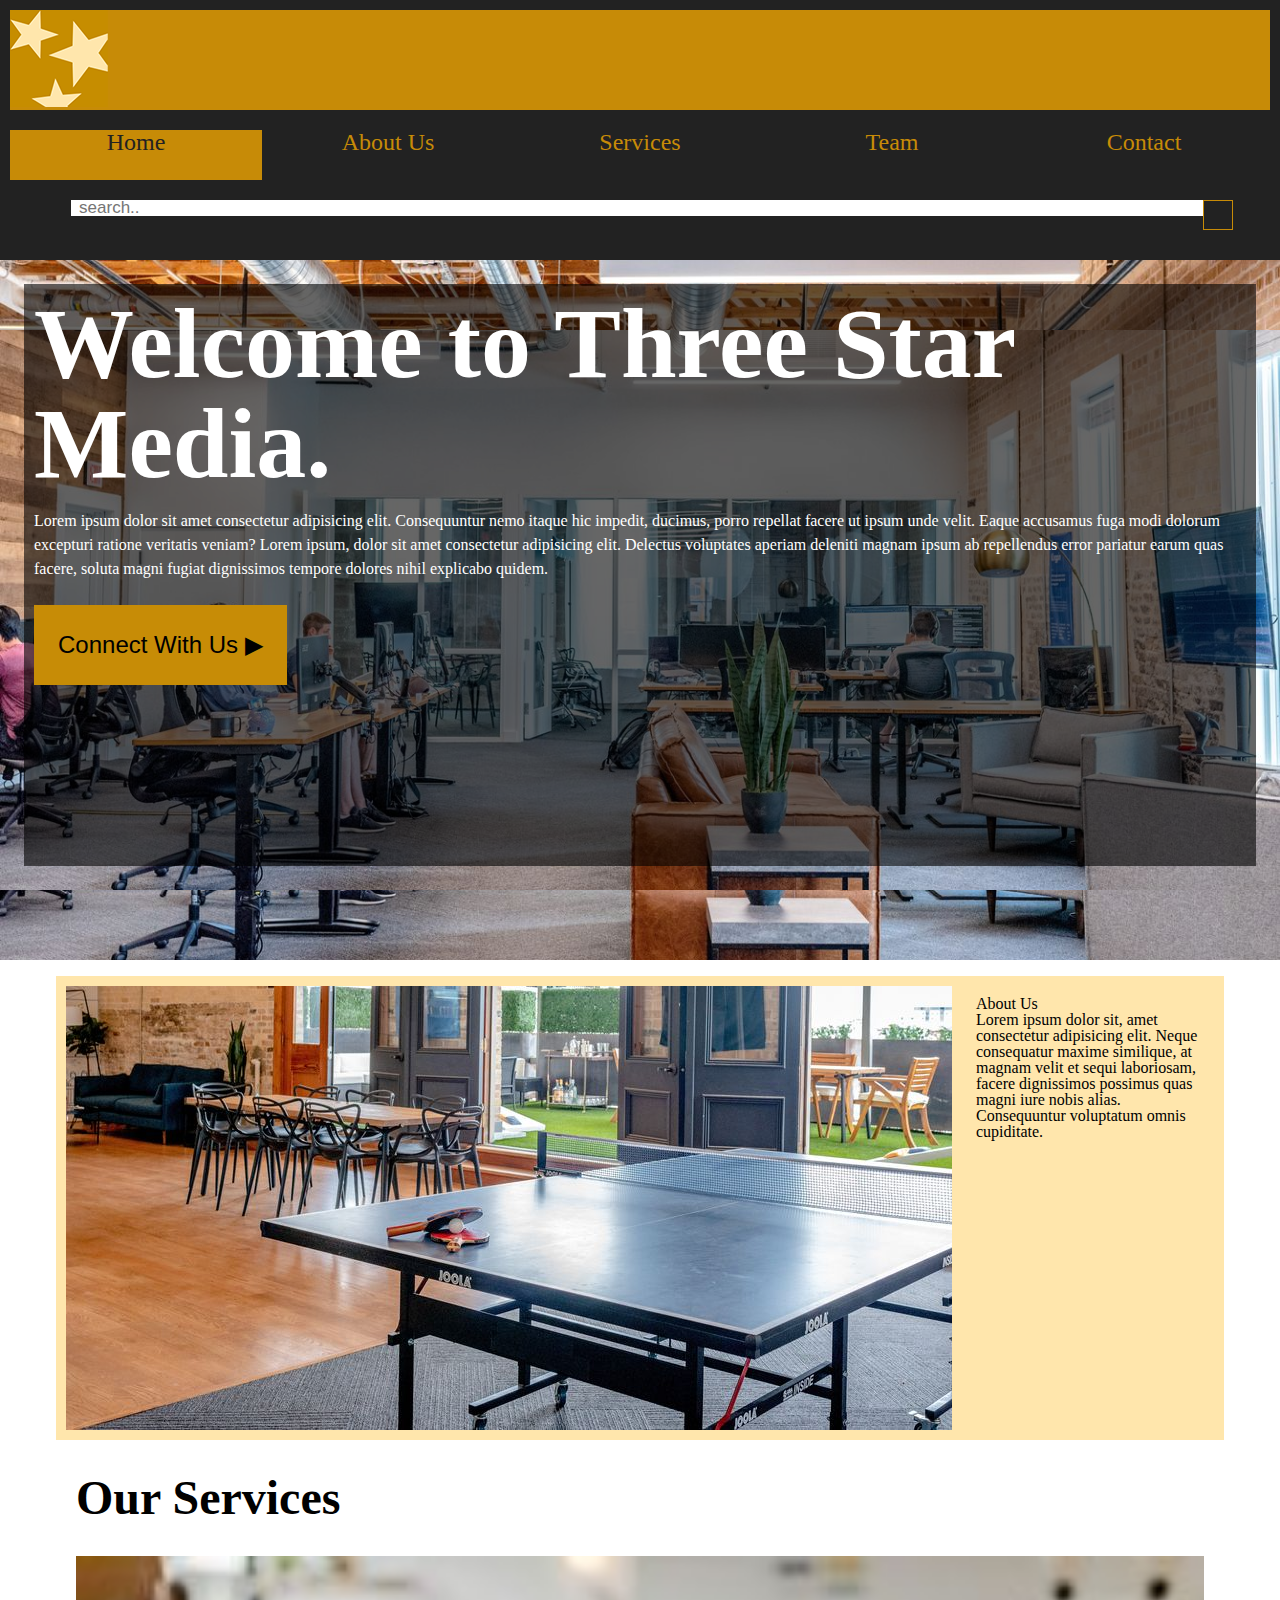
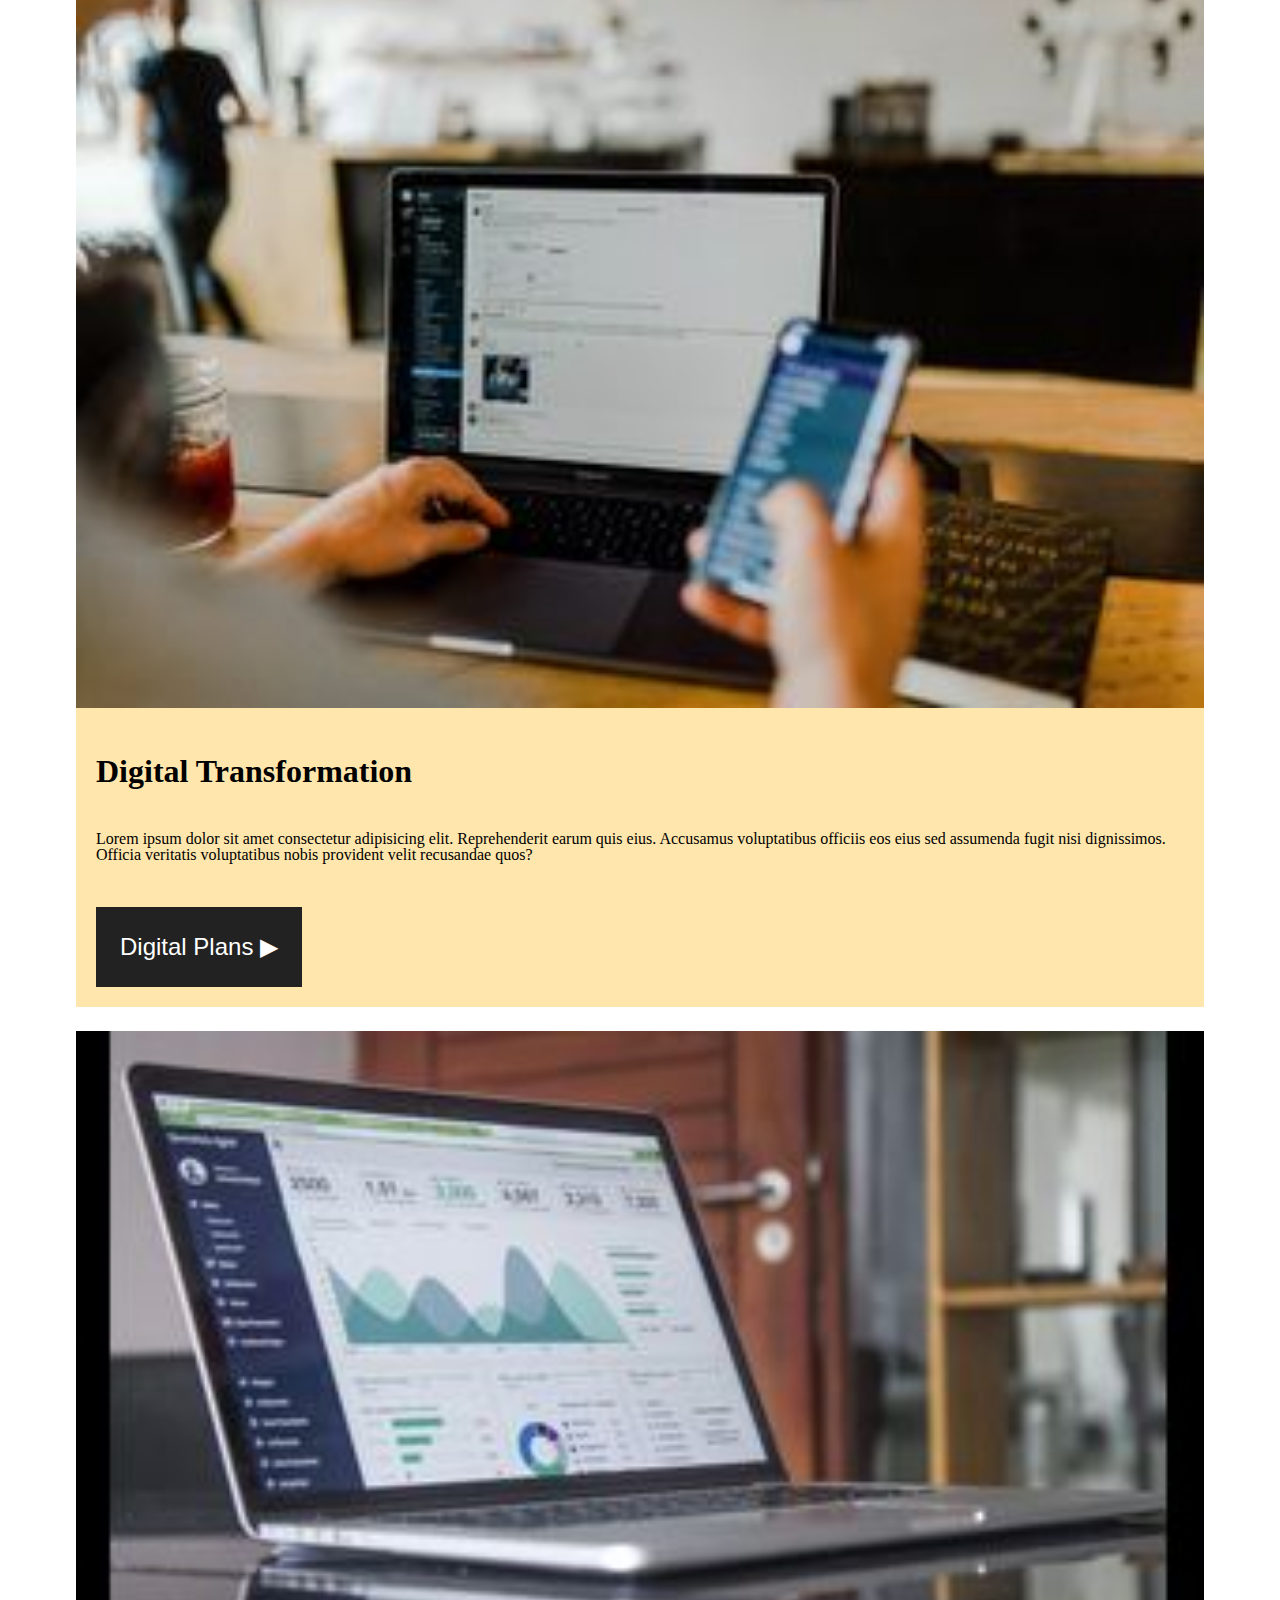
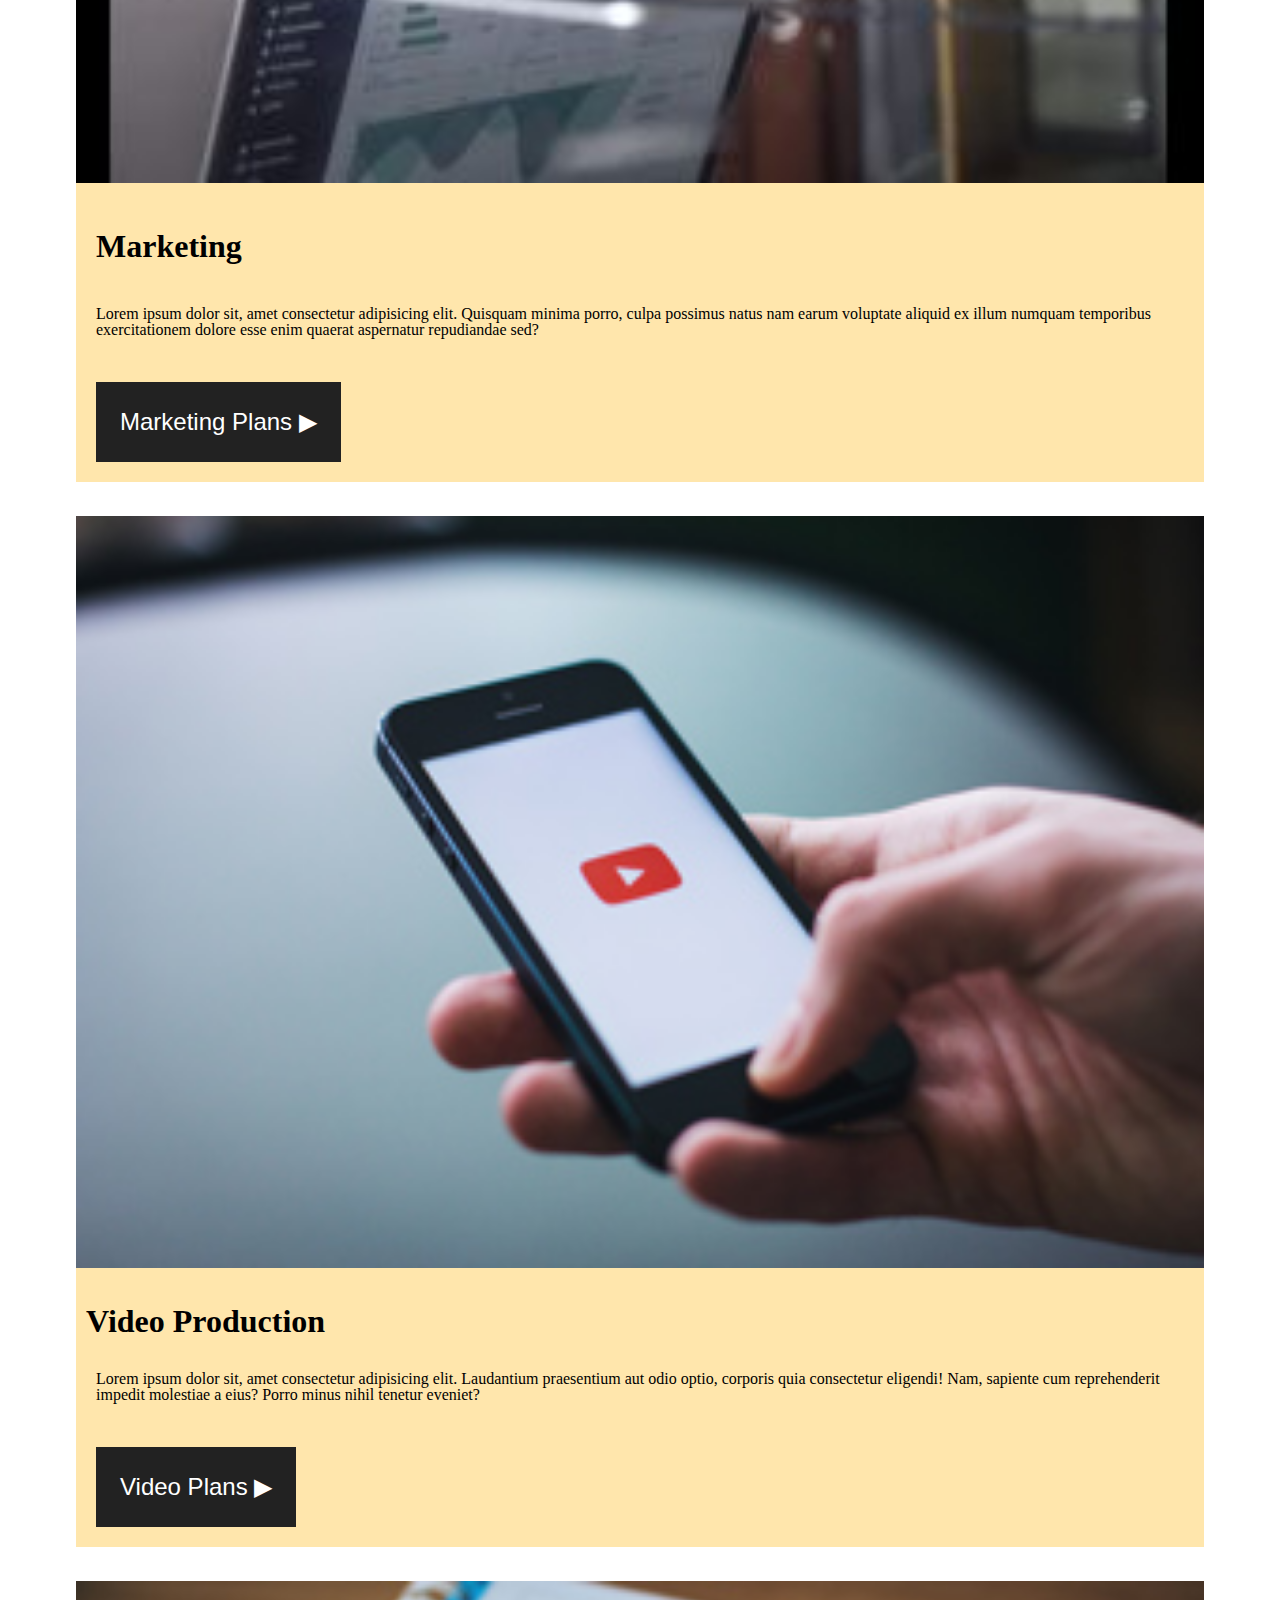
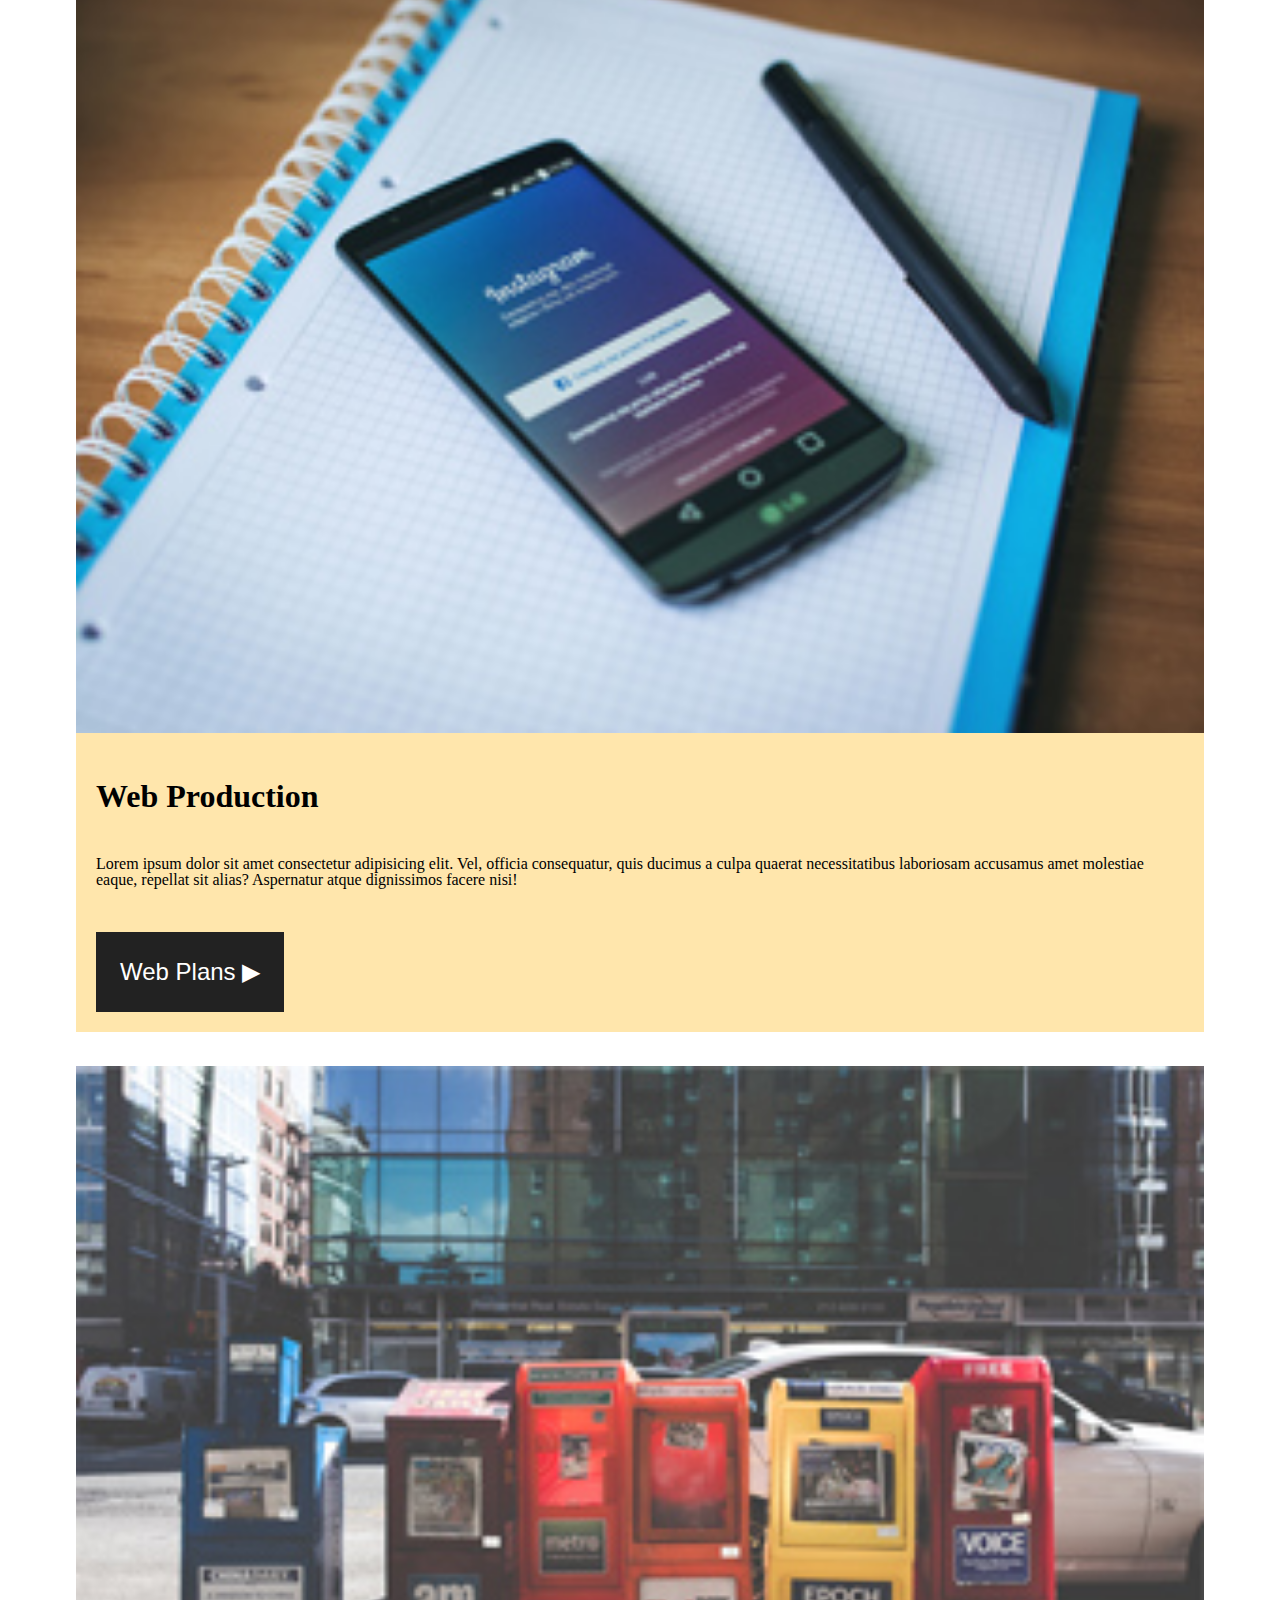
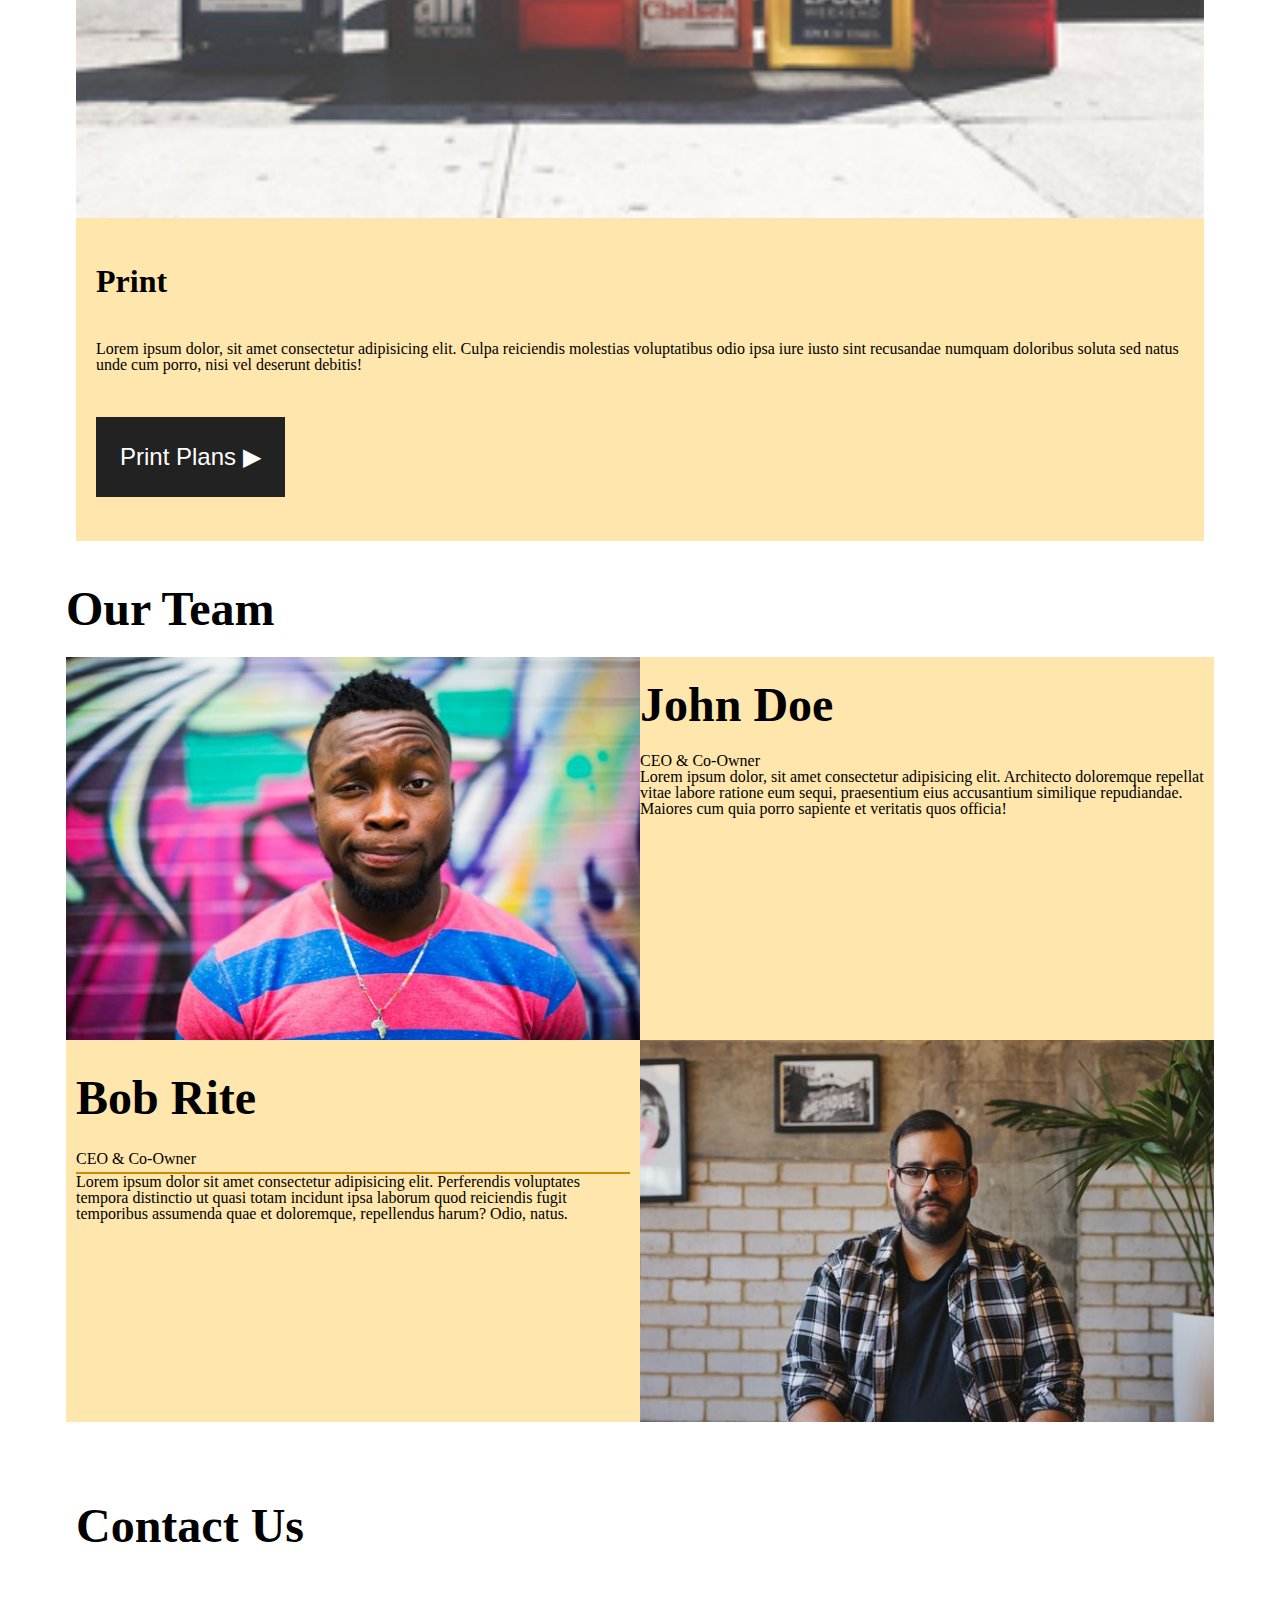
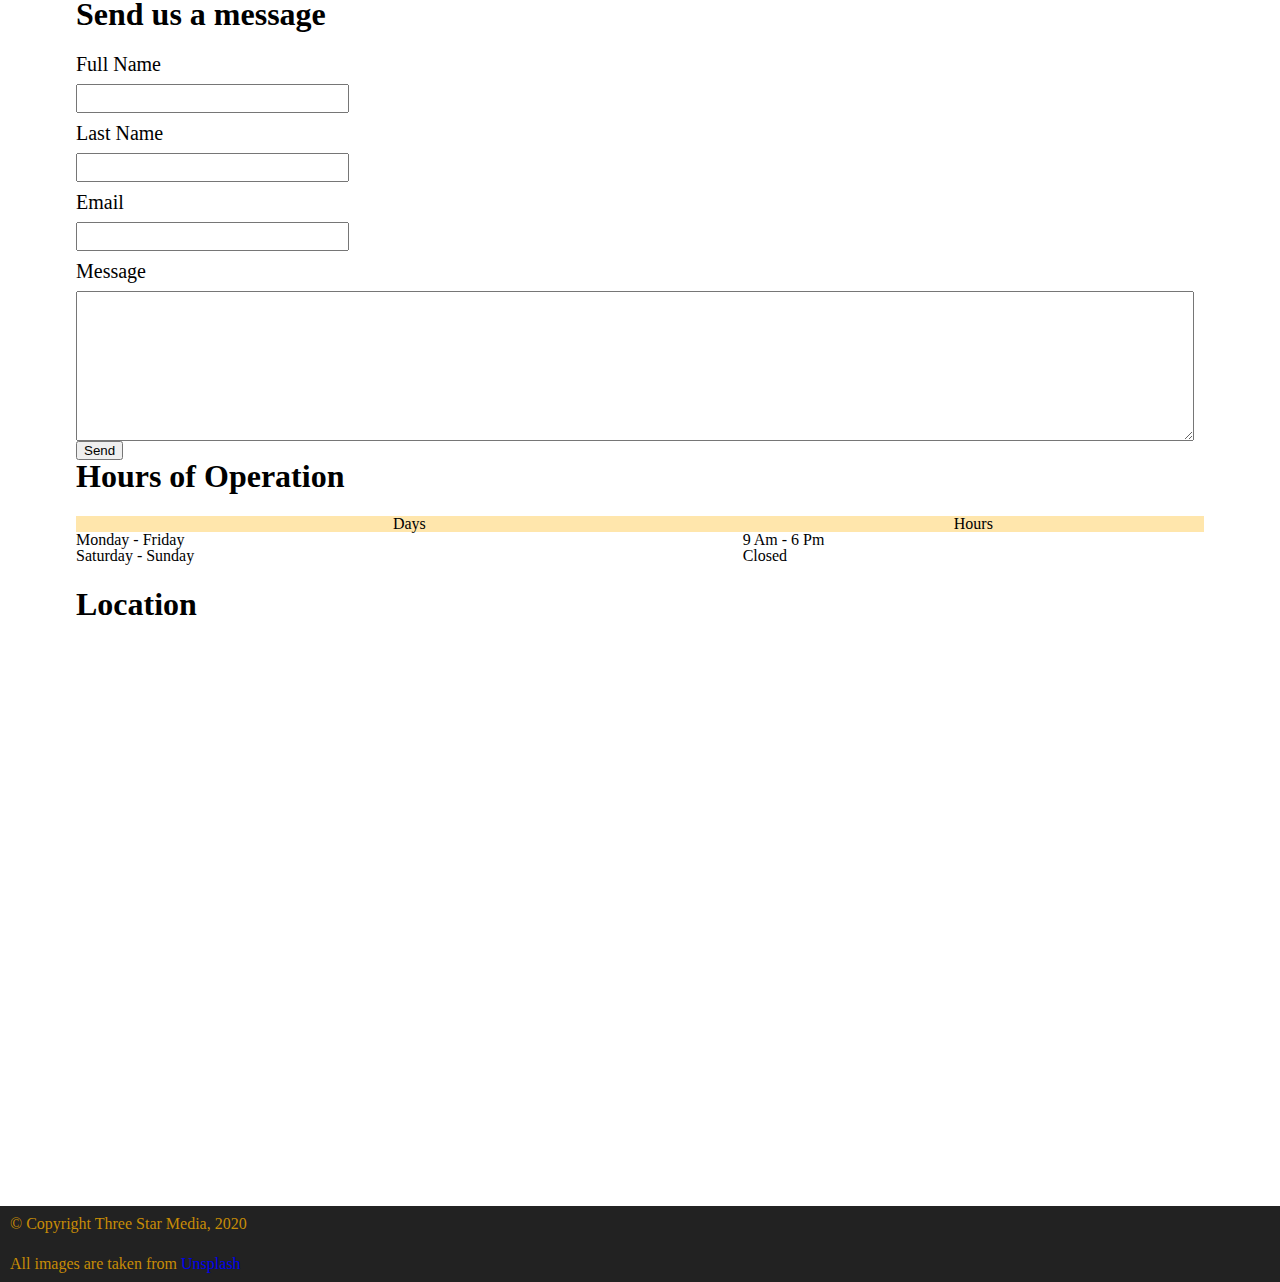
<file: final-project/index.html>
<!DOCTYPE html>
<html lang="zxx">

<head>
    <meta charset="UTF-8">
    <meta http-equiv="X-UA-Compatible" content="IE=edge">
    <meta name="viewport" content="width=device-width, initial-scale=1.0">
    <title>Final Project</title>
    <link href="./css/main.css" rel="stylesheet">
    <link href="./css/reset.css" rel="stylesheet">
</head>



<body>
    <header>
        <nav class="container">
            <div class="logo">
            <img src="./images/logo.png" alt="Logo">
            </div>
            <!--Site Logo-->
            <ul>
                <li class="nav-item"><a href="#" class="active">Home</a></li>
                <li class="nav-item"><a href="#">About Us</a></li>
                <li class="nav-item"><a href="#">Services</a></li>
                <li class="nav-item"><a href="#">Team</a></li>
                <li class="nav-item"><a href="#">Contact</a></li>
                <!--Define a list items-->


            </ul>
            <!--Search Bar-->
            <div class="search-container">
                <form action="search.html" method="get">
                    <input type="text" placeholder="search.." name="Search">
                    <button type="submit"><i class="fa-search"></i></button>
                </form>
            </div>
        </nav>
        <!--Hero / Banner Section-->
        <section class="hero" id="banner">
            <div class="hero-back">
            </div>
            <div class="container hero-text">
                <!--Contains the banner text-->
                <h1>Welcome to Three Star Media.</h1>
                <p>
                    Lorem ipsum dolor sit amet consectetur adipisicing elit. Consequuntur nemo itaque hic impedit,
                    ducimus, porro repellat facere ut ipsum unde velit. Eaque accusamus fuga modi dolorum excepturi
                    ratione veritatis veniam? Lorem ipsum, dolor sit amet consectetur adipisicing elit. Delectus
                    voluptates aperiam deleniti magnam ipsum ab repellendus error pariatur earum quas facere, soluta
                    magni fugiat dignissimos tempore dolores nihil explicabo quidem.
                </p>

                <button>Connect With Us &#9654; </button>
                <!--call to action button with shape -->

            </div>

        </section>
    </header>
    <main>
        <section class="about-us" id="about">
            <img class="about-image" src=".//images/about-us.jpg" alt="About Us Image">
            <div class="about-text">
                <h2>About Us</h2>
                <p>
                    Lorem ipsum dolor sit, amet consectetur adipisicing elit. Neque consequatur maxime similique, at
                    magnam velit et sequi laboriosam, facere dignissimos possimus quas magni iure nobis alias.
                    Consequuntur voluptatum omnis cupiditate.
                </p>
                <!--About the company-->
            </div>
        </section>

        <!--Service Section-->
        <section class="container service-section" id="services">

            <h2>Our Services</h2>
            <div class="top-cards">
                <article class="service digital">
                    <!--Info About Digital Transformation Services-->
                    <img src="./images/digital.jpg" alt="newspaper boxes">

                    <div class="info">
                        <h3>Digital Transformation</h3>
                        <p>Lorem ipsum dolor sit amet consectetur adipisicing elit. Reprehenderit earum quis eius.
                            Accusamus voluptatibus officiis eos eius sed assumenda fugit nisi dignissimos. Officia
                            veritatis voluptatibus nobis provident velit recusandae quos?</p>
                        <button>Digital Plans &#9654;</button>
                        <!--Action button for Digital Plans-->


                    </div>
                </article>

                <article class="Service Marketing">
                    <img src="./images/marketing.jpg" alt="newspaper boxes">
                    <div class="info">
                        <h3>Marketing</h3>
                        <p>Lorem ipsum dolor sit, amet consectetur adipisicing elit. Quisquam minima porro, culpa
                            possimus natus nam earum voluptate aliquid ex illum numquam temporibus exercitationem dolore
                            esse enim quaerat aspernatur repudiandae sed?</p>
                        <!--Info Marketing-->
                        <button>Marketing Plans &#9654; </button>
                    </div>
                </article>
            </div>


            <article class="Service Videos">
                <img src="./images/video.jpg" alt="Smartphone in hand">
                <div class="info">
                    <h3>Video Production</h3>
                    <p>Lorem ipsum dolor sit, amet consectetur adipisicing elit. Laudantium praesentium aut odio optio,
                        corporis quia consectetur eligendi! Nam, sapiente cum reprehenderit impedit molestiae a eius?
                        Porro minus nihil tenetur eveniet?</p>
                    <button>Video Plans &#9654; </button>
                </div>
            </article>

            <article class="Service Website">
                <img src="./images/web.jpg" alt="Smartphone on table with pen">
                <div class="info">
                    <h3>Web Production</h3>
                    <p>Lorem ipsum dolor sit amet consectetur adipisicing elit. Vel, officia consequatur, quis ducimus a
                        culpa quaerat necessitatibus laboriosam accusamus amet molestiae eaque, repellat sit alias?
                        Aspernatur atque dignissimos facere nisi!</p>
                    <button>Web Plans &#9654;</button>
                </div>
            </article>

            <div class="bottom-cards">
                <article class="Service Print">
                    <img src="./images/print.jpg" alt="newspaper boxes">
                    <div class="info">
                        <h3>Print</h3>
                        <p>Lorem ipsum dolor, sit amet consectetur adipisicing elit. Culpa reiciendis molestias
                            voluptatibus odio ipsa iure iusto sint recusandae numquam doloribus soluta sed natus unde
                            cum porro, nisi vel deserunt debitis!</p>
                        <!--information about print -->
                        <button>Print Plans &#9654;</button>
                    </div>
                </article>
            </div>

        </section>

        <!--Vision Section-->
        <section class="our-vision" id="vision">
            <div class="vision_image">
 
            </div>
            <div class="container vision-content">
                <h2>Our Vision</h2>
                <p>
                    Lorem ipsum dolor sit amet consectetur, adipisicing elit. Possimus quos harum autem ratione, itaque
                    iste, quis eos minus architecto alias laborum obcaecati. Vero natus, fugit facere eveniet dolores
                    ipsa deserunt.
                </p>
                <button>Learn More &#9654;</button>
            </div>
        </section>

        <section class="container our-team" id="team">
            <h2>Our Team</h2>
            <div class="row">
                <!--Row of columns-->
                <div class="column">
                    <!--column of info about John Doe's - team members-->
                    <div class="team-card">
                        <!--Displays information about a team member-->
                        <img src="./images/john.jpg" alt="Doe's Image">

                        <div class="team-teaxt">
                            <h2>John Doe</h2>
                            <h3 class="title">CEO & Co-Owner</h3>
                            <p>Lorem ipsum dolor, sit amet consectetur adipisicing elit. Architecto doloremque repellat
                                vitae labore ratione eum sequi, praesentium eius accusantium similique repudiandae.
                                Maiores cum quia porro sapiente et veritatis quos officia!</p>
                        </div>
                    </div>
                </div>

                <div class="column">
                    <div class="team-card">
                        <img src="./images/bob.jpg" alt="Bob Rite's Image">
                        <div class="team-text">
                            <h2>Bob Rite</h2>
                            <h3 class="title">CEO & Co-Owner</h3>
                            <p>Lorem ipsum dolor sit amet consectetur adipisicing elit. Perferendis voluptates tempora
                                distinctio ut quasi totam incidunt ipsa laborum quod reiciendis fugit temporibus
                                assumenda quae et doloremque, repellendus harum? Odio, natus.</p>

                        </div>
                    </div>
                </div>
            </div>
        </section>

        <section class="container contact-us" id="contact">
            <h2>Contact Us</h2>
            <div class="row">
                <!--row of columns-->
                <div class="column">
                    <h3>Send us a message</h3>
                    <label for="fname">Full Name</label>
                    <input type="text" name="fname" id="fname" required>
                    <!--full Name and input field-->
                    <label for="lname">Last Name</label>
                    <input type="text" name="lname" id="lname" required>
                    <!--Last Name with input field-->
                    <label for="email">Email</label>
                    <input type="email" name="email" id="email" required>
                    <label for="message">Message</label>
                    <textarea name="message" id="message" required></textarea>

                    <button type="submit">Send</button>
                </div>

                <div class="column">
                    <h3>Hours of Operation</h3>
                    <table>
                        <thead>
                            <!--group header content-->
                            <tr>
                                <!--row in table.-->
                                <th>Days</th>
                                <!--Header Cell-->
                                <th>Hours</th>
                            </tr>
                        </thead>
                        <tbody>
                            <tr>
                                <td>Monday - Friday</td>
                                <!--Describe days of operation-->
                                <td>9 Am - 6 Pm</td>
                                <!--Describe the hours of operation-->
                            </tr>

                            <tr>
                                <td>Saturday - Sunday</td>
                                <!--Days of Operation-->
                                <td>Closed</td>
                                <!--Describe the hours of operation-->
                            </tr>
                        </tbody>
                    </table>
                </div>

                <!--Map section-->
                <div class="column map">
                    <h3>Location</h3>
                    <div class="iframe-container">
                        <iframe
                            src="https://www.google.com/maps/embed?pb=!1m18!1m12!1m3!1d2803.944738965276!2d-75.75751172397877!3d45.34992777107232!2m3!1f0!2f0!3f0!3m2!1i1024!2i768!4f131!3m3!1m2!1s0x4cce0718cc4a6ad7%3A0xc6cc467725843e2b!2sAlgonquin%20College%20Ottawa%20Campus!5e0!3m2!1sen!2sca!4v1680107224656!5m2!1sen!2sca"
                            width="600" height="450" style="border:0" allowfullscreen></iframe>
                    </div>
                </div>
            </div>
        </section>
    </main>

    <footer>
        <div class="container footer-content">
            <!--Footer Content-->
            <p>&copy; Copyright Three Star Media, 2020</p>
            <p>All images are taken from <a href="http://unsplash.com/">Unsplash</a></p>
            <!--Source of the images used by the company-->
        </div>
    </footer>
</body>

</html>
</file>
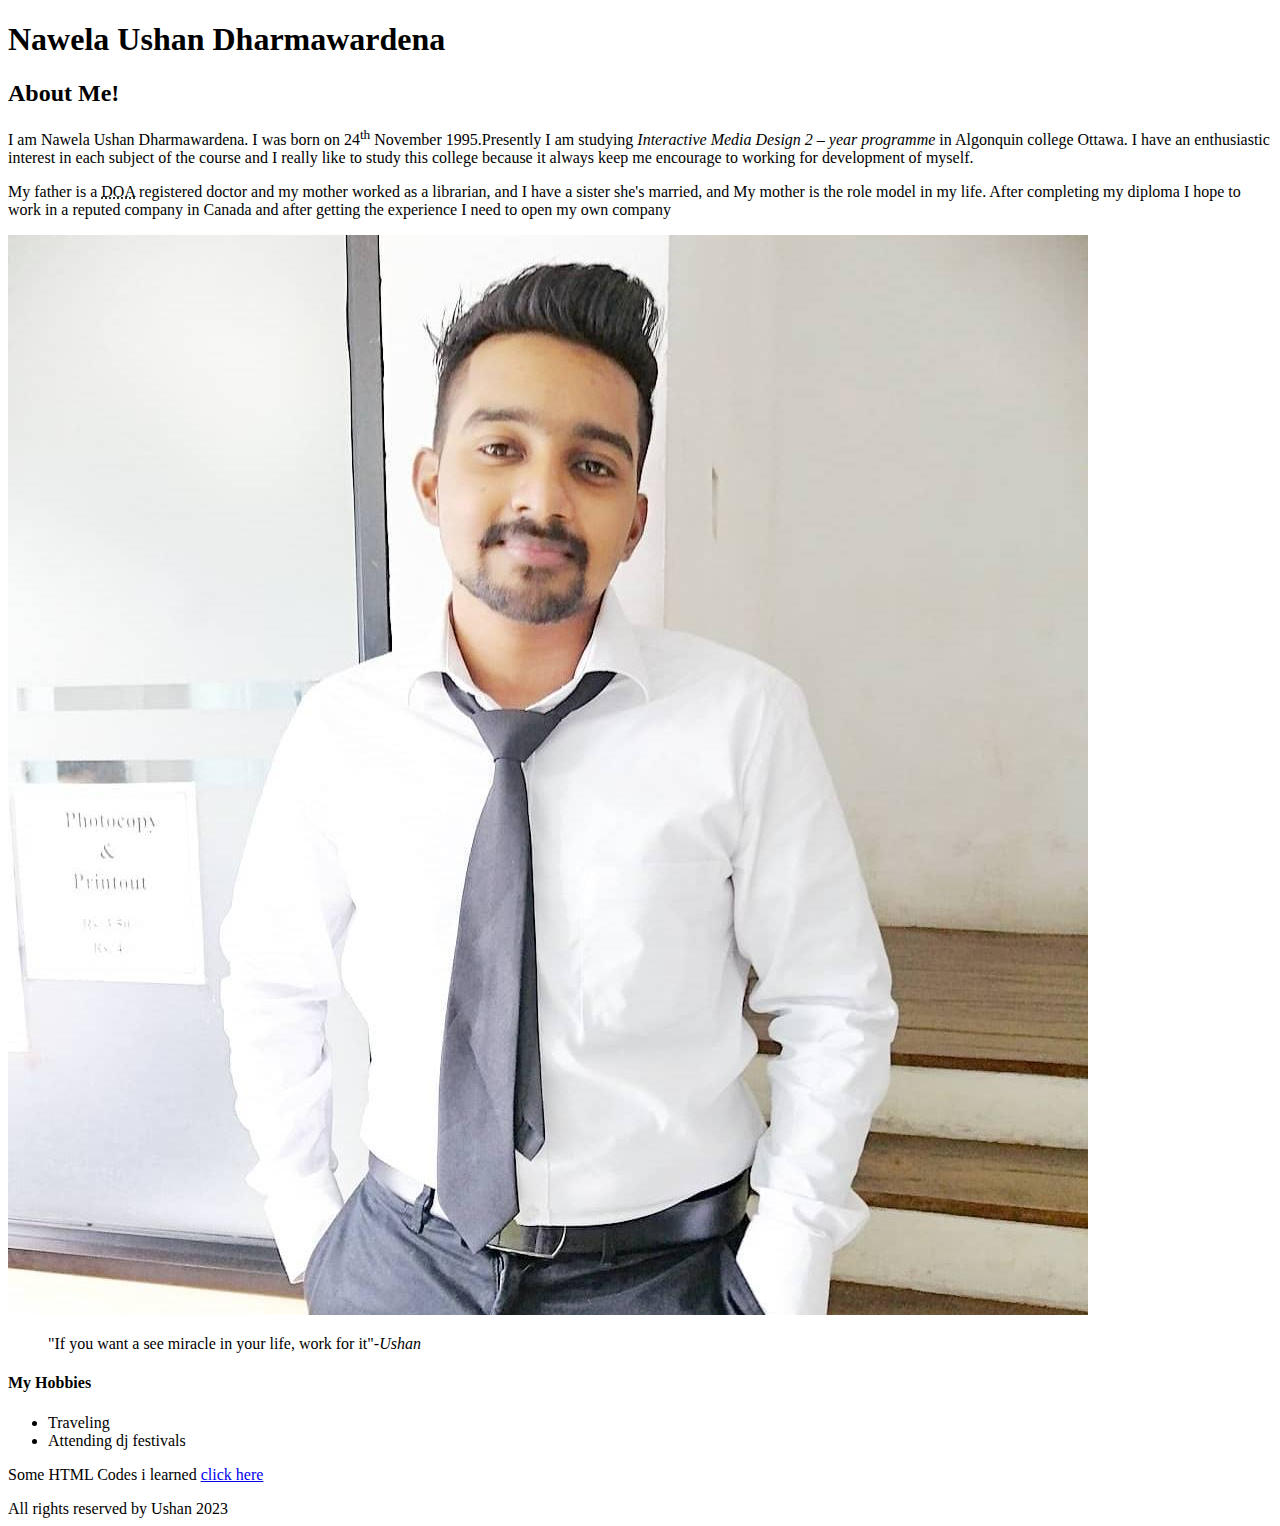
<file: html-assignments/index.html>
<!DOCTYPE html>
<html lang="en">
<head>
    <meta charset="UTF-8">
    <meta http-equiv="X-UA-Compatible" content="IE=edge">
    <meta name="viewport" content="width=device-width, initial-scale=1.0">
    <title>html-assignments</title>
</head>

<body>
    <header>
    <h1>Nawela Ushan Dharmawardena</h1>
    </header>
    <article>
    <h2>About Me!</h2>
        <p>I am Nawela Ushan Dharmawardena. I was born on 24<sup>th</sup> November 1995.Presently I am studying <em>Interactive Media Design 2 – year programme</em> in Algonquin college Ottawa. I have an enthusiastic interest in each subject of the course and I really like to study this college because it always keep me encourage to working for development of myself.</p>
        <p>My father is a <abbr title="Department of ayurveda ">DOA</abbr> registered doctor and my mother worked as a librarian, and I have a  sister she's married, and My mother is the role model in my life. After completing my diploma I hope to work in a reputed company in Canada and after getting the experience I need to open my own company  </p>
    </article>
    <img src="images/my.jpg" class="img-fluid" alt="my image" />
    <blockquote>
        "If you want a see miracle in your life, work for it"-<cite>Ushan</cite>
      
    </blockquote>
    <h4>My Hobbies</h4>
    <Ul>
        <li>Traveling</li>
        <li>Attending dj festivals</li>
    </Ul>
    <p>Some HTML Codes i learned <a href="notes.html" target="_self">click here</a></p>
    <footer>All rights reserved by Ushan 2023</footer>
    
      
</body>
</html>
</file>
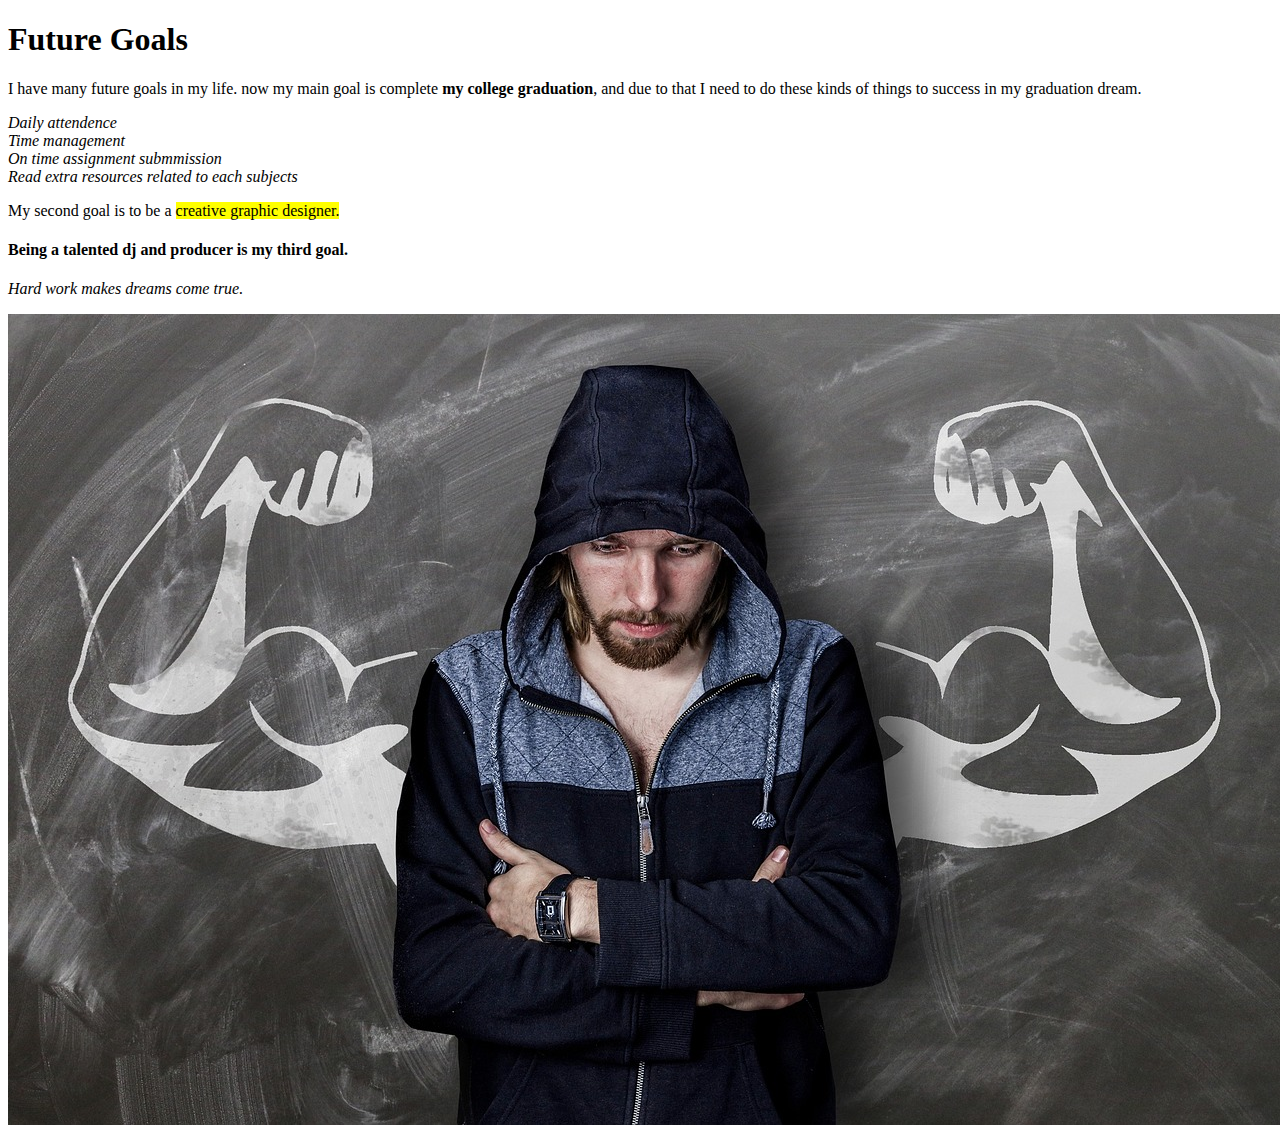
<file: html-assignments/notes.html>
<!DOCTYPE html>
<html lang="en">
<head>
    <h1>Future Goals</h1>
    <p>I have many future goals in my life. now my main goal is complete <b>my college graduation</b>, and due to that I need to do these kinds of things to success in my graduation dream.</p>
    <li><i>Daily attendence</i></li>
    <li><i>Time management</i></li>
    <li><i>On time assignment submmission</i></li>
    <li><i>Read extra resources related to each subjects</i></li>
    <p>My second goal is to be a <mark>creative graphic designer.</mark></p>
    <p><h4>Being a talented dj and producer is my third goal.</h4></p>
    <p><cite>Hard work makes dreams come true.</cite></p>
    <img src="images/motivation.jpg" title="motivation image"
    <meta charset="UTF-8">
    <meta http-equiv="X-UA-Compatible" content="IE=edge">
    <meta name="viewport" content="width=device-width, initial-scale=1.0">
    <title>note</title>
</head>
<body>
    
</body>
</html>
</file>
<file: final-project/css/main.css>
/*.Global Style */

html { 
    font-family: Arial, Helvetica, sans-serif;
    font-size: 14px;
    box-sizing: border-box;
}

body {
    line-height: 1.5;
}

main {
    max-width: 1200px;
    margin: 0 auto;
    padding: 1em;
}

*,
*:after,
*:before {
    box-sizing: inherit;
    line-height: inherit;
}

.clearfix::after { 
    content: '';
    display: table;
    clear: both;
}

h1,
h2,
h3,
h4,
h5 {
    font-weight: bold;
    margin: 1em 0 0.5em;
}

h1 {
    font-size: 5.063rem;
}

h2 {
    font-size: 3.375rem;
}

h3 {
    font-size: 2.25rem;
}

h4 {
    font-size: 1.5rem;
}

h5 {
    font-size: 1rem;
}

/* top-bottom left-right */

p {
    margin: 1em 0;
}

/* Custom Style */
header,
footer {
    background-color: rgb(34, 34, 34);
    width: 100%;
}

.logo {
    background-color: rgb(199, 139, 7);
    width: 100%;
}

nav {
    width: 100%;
    margin: 0;
    display: block;
}

nav ul li {
    height: auto;
    text-align: center;
    width: 100%;
    display: grid;
    align-items: center;
}

nav ul{
    display: grid;
    justify-items: center;
}

nav ul li a,
nav ul li a:link,
nav ul li a:visited{
    color: rgb(199, 139, 7);
    background-color: rgb(34, 34, 34);
    text-decoration: none;
    width: 100%;
    height: 50px;
    justify-items: center;
    align-items: center;
}

nav ul li a:hover,
nav ul li a:focus{
    background-color: rgb(199, 139, 7);
    color: rgb(34, 34, 34); 
}
/* Changes how to active tab looks */
nav ul li .active,
nav ul li .active:link,
nav ul li .active:visited{
    background-color: rgb(199, 139, 7);
    color: rgb(34, 34, 34);
}

nav ul li .active:hover,
nav ul li .active:focus{
    background-color: rgb(34, 34, 34);
    color: rgb(199, 139, 7);
}

nav form{
    display: flex;
    justify-content: center;
    height: 50px;
    padding: 0 3% 3% 3%;
}

#search {
    color: rgb(34, 34, 34);
    font-size: 15px;
    height: 30px;
}

nav form button {
    color: rgb(199, 139, 7);
    font-size: 20px;
    border: 1px solid rgb(199, 139, 7);
    background-color: rgb(34, 34, 34);
    cursor: pointer;
    width: 30px;
    height: 30px;
}

/* banner change */
.hero {
    position: relative;
    justify-content: center;
    color: white;
    width: 100%;
    margin: 0;
    padding: 0;
    border: 0;
    overflow-x: hidden;
}

.hero-text {
    position: absolute;
    float: left;
    top: 10%;
    bottom: 10%;
    background-color: rgba(0, 0, 0, 0.6);
    padding-left: 1%;
    padding-right: 3%;
}

.hero-text h1 {
    font-size: 3.755rem;
}

.hero-back {
    background-image: url("../images/main-banner.jpg");
    background-position: 55% 68%;
    background-size: cover;
    margin: 0;
    min-height: 400px;
    width: 100%;
}

.hero-text{
    position: absolute;
    top: 0;
    background: rgba(0, 0, 0, 0.6);
    color: #fff;
    margin: 20px 0 0px 0px;
    padding: 15px;

  }
  
.hero-text button
  {
    background-color: #c78c06;
    border: none;
    padding: 15px;
    cursor: pointer;
  }
.hero-text h1
  {
    font-size: 56px;
    margin: 0px 0px 15px 0;
  }
.hero-text p
  {
    margin: 0px 0px 15px 0;
  }

  .hero{
    position: relative;
  }

  .about-us{
    background-color: rgb(255, 230, 172);
    margin: 0;
    padding: 10px;
  }

 .about-image {
    width: 100%;
    height: auto;
    margin-bottom: 0;
 }

 .about-text h2{
    margin-top: 10px;
}

/* Seavice section */
.service-section{
    background-color: white;
    padding: 10px;
    clear: both;
}

.digital,
.Marketing,
.Videos,
.Website,
.bottom-cards{
    background-color: rgb(255, 230, 172);
    margin-top: 10px;
}

.digital img,
.Marketing img,
.Videos img,
.Website img,
.bottom-cards img{
    width: 100%;
    /* change size */
}

.digital h3,
.Marketing h3,
.Video h3,
.Website h3,
.bottom-cards h3,
.digital p,
.Marketing p,
.Videos p,
.Website p,
.bottom-cards p{
    padding: 10px;
}
.digital button,
.Marketing button,
.Videos button,
.Website button,
.bottom-cards button{
    margin: 10PX;
}

/* chnage the looks of every btn */
    color: white;
    font-size: 20px;
    border: 0;
    background-color: rgb(34, 34, 34);
    cursor: pointer;
    width:200px;
    height: 50px;
}

.vision_image 
{
  background-image: url("../images/vision.jpg");
  background-position: 55% 68%;
  background-size: cover;
  margin: 0;
  min-height: 400px;
  width: 100%;
}

.our-vision{
    position: relative;
    max-height: 300px;
    display: block;
    overflow: hidden;
}

.vision-content{
    position: absolute;
    top: 0;
    color: #fff;
    margin: 20px 0 0px 0px;
    padding: 15px;
}

.our-team {
    width: calc(100%-20px);
}

.our-team h2 {
    font-size: 3rem;
    margin: 1.5rem 0;
    font-weight: 600;
}

.team-card h2 {
    font-size: 3rem;
    margin: 1.5rem 0;
    font-weight: 600;
}

.team-card {
    display: flex;
    flex-direction: column;
}

.team-card img {
    width: 100%;
    /*img width equal to parent container's width*/
    height: auto;
    display: block;
}

.team-card {
    background-color: #ffe6ac;
    margin-bottom: 1.5rem;

}

.team-card h2 {
    font-size: 3rem;
    margin: 1.5rem 0;
    font-weight: 600;
}

.team-text {
    padding: 10px;
}

.team-text h2 {
    font-size: 3rem;
    margin: 1.5rem 0;
    font-weight: 600;
}

.team-text .title {
    border-bottom: 2px solid #c78c06;
    padding: 5px 0;
}

.contact-us{
    margin: 1%;
}

/*ENM*/

/* Desktop version */
@media screen and (min-width:800px) {


    body {
        font-family: 'Open Sans'sans-serif;
    }

    a {
        text-decoration: none;
    }

    header,
    main,
    footer {
        display: flex;
        flex-direction: column;
        align-items: center;
    }

    .container {
        padding: 10px;
    }

    img {
        max-width: 100%;
        height: auto;
    }


    /*Navigation*/
    header {
        background-color: #222;

    }

    nav {
        color: #fff;
        display: flex;
        flex-direction: column;
        align-items: center;
        width: calc(100%-20px);
    }


    nav ul {
        list-style: none;
        margin: 0;
        padding: 0;
        display: flex;
        flex-direction: column;
        align-items: center;
        width: 100%;
    }

    nav ul li {
        width: 100%;

    }

    nav a {
        color: #fff;
        text-decoration: none;
        font-size: 18px;
        width: 100%;
    }

    .search-container {
        width: 100%;
    }

    .search-container form {
        display: flex;
        width: 100%;
    }

    .search-container input[type="text"] {
        /*Container for search */
        flex: 1;
        padding: 8px;
        border: none;
        font-size: 17px;
    }

    /*
.search-container button {
    background-color: #ddd;
    border: none;
    color: black;
    padding: 8px;
    font-size: 17px;
    cursor: pointer;
}
*/


    .nav-item {
        padding: 20px 0;
        color: #c78c06;
        text-align: center;
    }

    .nav-item a {
        color: #c78c06;
        font-size: 1.5rem;
    }

    /*nav bg */
    .nav-item:hover {
        background-color: #c78c06;
    }

    .nav-item:hover a {
        color: #222;
    }


    /*
#logo {
    background-color: #c78c06;
}
*/

    #logo a img {
        width: 100%;
        max-width: 130px;
        height: auto;

    }

    /*Banner Section*/
    .hero {
        background-image: url(../images/main-banner.jpg);
        height: 700px;
        width: 100%;
        background-position: center;
        background-repeat: no-repeat;
        background-size: cover;
        display: flex;
        justify-content: center;

    }

    .hero-back {
        background-color: black (0, 0, 0, 0.5);
        margin: 70px 0;

    }

    .hero-text {
        margin: 1.5rem;
        color: white;
    }

    .hero-text h1 {
        font-size: 3.25rem;
        font-weight: 600;
        line-height: 1;
    }

    .hero-text p {
        font-size: 1rem;
        line-height: 1.5;
        margin-bottom: 1.5rem;
    }

    .hero-text button {
        background-color: #c78c06;
        font-size: 1.5rem;
        outline: none;
        border: none;
        cursor: pointer;
        height: 5rem;
        padding: 0 1.5rem;
    }


    /*About us section*/

    .about-us {
        background-color: #ffe6ac;
        width: 100%;
    }

    .about-content {
        font-size: 3rem;
        margin: 1.5rem 0;
        font-weight: 600;
    }


    /*css styles - about section*/
    .about-img {
        /*Set the image width equal to parent container width*/
        width: 100%;
        /*Aspect ratio of the image*/
        height: auto;
        /*Remove any extra space */
        display: block;
    }



    /*Service Section*/
    .service-section {
        display: flex;
        flex-direction: column;
        width: calc(100% - 20px);
    }

    .service.img {
        /*Set the image to be equal to the parent container's width*/
        width: 100%;
        /*Aspect ration of the img*/
        height: auto;
        /*Remove any extra spaces*/
        display: block;
    }

    .service-section h2 {
        font-size: 3rem;
        margin: 1.5rem 0;
        font-weight: 600;
    }


    .service,
    .Service {
        background-color: #ffe6ac;
        margin-bottom: 1.5rem;
    }

    .info {
        padding: 10px;
    }

    .info h3 {
        /*Service types heading*/
        font-size: 2rem;
        margin: 1.5rem 0;
        font-weight: 600;
    }

    .info p {
        margin-bottom: 1.5rem;

    }


    .info button {
        background-color: #222;
        color: white;
        font-size: 1.5rem;
        outline: none;
        border: none;
        cursor: pointer;
        height: 5rem;
        padding: 0 1.5rem;
    }







    /***********************    vision section ***********************************/

    .our-vision {
        background-image: url(../images/vision.jpg);
        width: 100%;
        background-position: center;
        background-repeat: no-repeat;
        background-size: cover;
        color: #fff;
        display: flex;
        justify-content: center;

    }

    .vision-content {
        margin: 1.5rem 0;
    }

    .our-vision h2 {
        font-size: 3rem;
        font-weight: 600;
    }





    /*****************************************************I will continue this later ****************************************/


    /* **************************************** TEAM ***********************************/

    .our-team {
        width: calc(100%-20px);
    }

    .our-team h2 {
        font-size: 3rem;
        margin: 1.5rem 0;
        font-weight: 600;
    }

    .team-card h2 {
        font-size: 3rem;
        margin: 1.5rem 0;
        font-weight: 600;
    }

    .team-card {
        display: flex;
        flex-direction: column;
    }

    .team-card img {
        width: 100%;
        /*img width equal to parent container's width*/
        height: auto;
        display: block;
    }

    .team-card {
        background-color: #ffe6ac;
        margin-bottom: 1.5rem;

    }

    team-card h2 {
        font-size: 3rem;
        margin: 1.5rem 0;
        font-weight: 600;
    }

    .team-text {
        padding: 10px;
    }

    .team-text h2 {
        font-size: 3rem;
        margin: 1.5rem 0;
        font-weight: 600;
    }

    .team-text .title {
        border-bottom: 2px solid #c78c06;
        padding: 5px 0;
    }


    /****************************************************** CONTACT SECTION ***************************************************/

    /*Form*/
    .contact-us label,
    .contact-us input {
        display: block;
        font-size: 1.25em;
        margin: 10px 0;
        width: calc (100% - 10px);
    }


    .contact-us textarea {
        display: block;
        height: 150px;
        min-height: 150px;
        max-height: 150px;
        width: calc(100% - 10px);
    }

    /****FIX THIS LATER****/
    .contact-us form button {
        padding: 10px 20px;
        font-size: 1.5em;
        background-color: #222;
        color: #c78c06;
        border: none;
        outline: none;
        cursor: pointer;
    }

    .contact-us h2 {
        font-size: 3rem;
        margin: 3rem 0;
        font-weight: 600;
    }

    .contact-us h3 {
        font-size: 2rem;
        margin-bottom: 1.5rem;
        font-weight: 600;
    }





    /*********************** MAP ***************************************/

    .iframe-container {
        width: 100%;
        height: 500px;
        position: relative;
    }

    .map h3 {
        margin-bottom: 1.5em;

    }

    .iframe-container iframec {
        position: absolute;
        top: 0;
        left: 0;
        width: 100%;
        height: 100%;
    }






    /************************************* COMPANY INFORMATION ************************************************************/
    table,
    td,
    th {
        border: 1px solid;

    }

    th {
        background-color: #ffe6ac;
    }

    .contact-us {
        width: calc(100% - 20px);
    }

    .contact-us table {
        border-collapse: collapse;
    }

    .contact-us table {
        width: 100%;
        margin-bottom: 1.5rem;
    }

    td,
    th {
        padding: 1rem;
    }

    /*********************************************** FOOTER **********************************************/

    footer {
        background-color: #222;
        color: #c78c06;
    }

    footer.container a {
        /*Unsplash*/
        color: #a43ab9;
        text-decoration: underline;
    }

    footer .container p:first-child {
        margin-bottom: 1.5rem;
    }

    /*************************************************** NAV SECTION ****************************************************************************/

    nav {
        width: 100%;
        flex-direction: row;
        margin: 1.5rem;
    }

    nav ul {
        flex-direction: row;
        justify-content: space-between;
        align-items: center;
        width: 100%;
    }

    nav ul {
        flex-direction: row;
        justify-content: space-between;
        align-items: center;
        width: 100%;
    }

    nav li {
        margin: 0;
        width: auto;
    }

    nav a {
        width: auto;
    }

    #logo {
        order: -1;
        margin-right: 1.5rem;
    }

    .search-container {
        margin-left: 1.5rem;
        width: auto;
    }

    /***************************************** BANNER SECTION ***********************************************************/

    .hero {
        background-image: url(../images/main-banner.jpg);
        height: 700px;
        width: 100%;
        background-position: center;
        background-repeat: no-repeat;
        background-size: cover;
        display: flex;
        justify-content: center;
    }

    .hero-back {
        background-color: rgba(0, 0, 0, 0.5);
        margin: 70px 0;
    }

    .hero-text {
        /*content*/
        margin: 1.5rem;
        color: #fff;
    }

    .hero-text h1 {
        font-size: 6.25rem;
        font-weight: 600;
    }

    .hero-text p {
        font-weight: 1.2rem;
        line-height: 1.5;
        margin-bottom: 1.5rem;
    }

    /*
.hero-text button {
    background-color: #c78c06;
    font-size: 1.5rem;
    outline: none;
    border: none;
    cursor: pointer;
    height: 7rem;
    padding: 0 1.5rem;
}

*/


    /************************************ ABOUT US ***********************************************/
    .about-us {
        display: flex;
        justify-content: center;

    }

    .about-content {
        grid-template-columns: auto auto;
        margin: 1.5rem 0;
    }

    .about-text {
        margin-left: 1.5rem;
    }

    /************************ TEAM SECTION**************************************/

    .team-card {
        display: grid;
        grid-template-columns: repeat(2, 1fr)
    }

    .column:nth-child(even) img {
        order: 1;
    }

    .team-card img {
        width: 100%;
        height: auto;
        display: block;
    }

    .team-card {
        margin-bottom: 0;
    }

    /********************SERVICE ***************************/

    .service-section {
        display: flex;
        flex-direction: column;
    }

}
</file>
